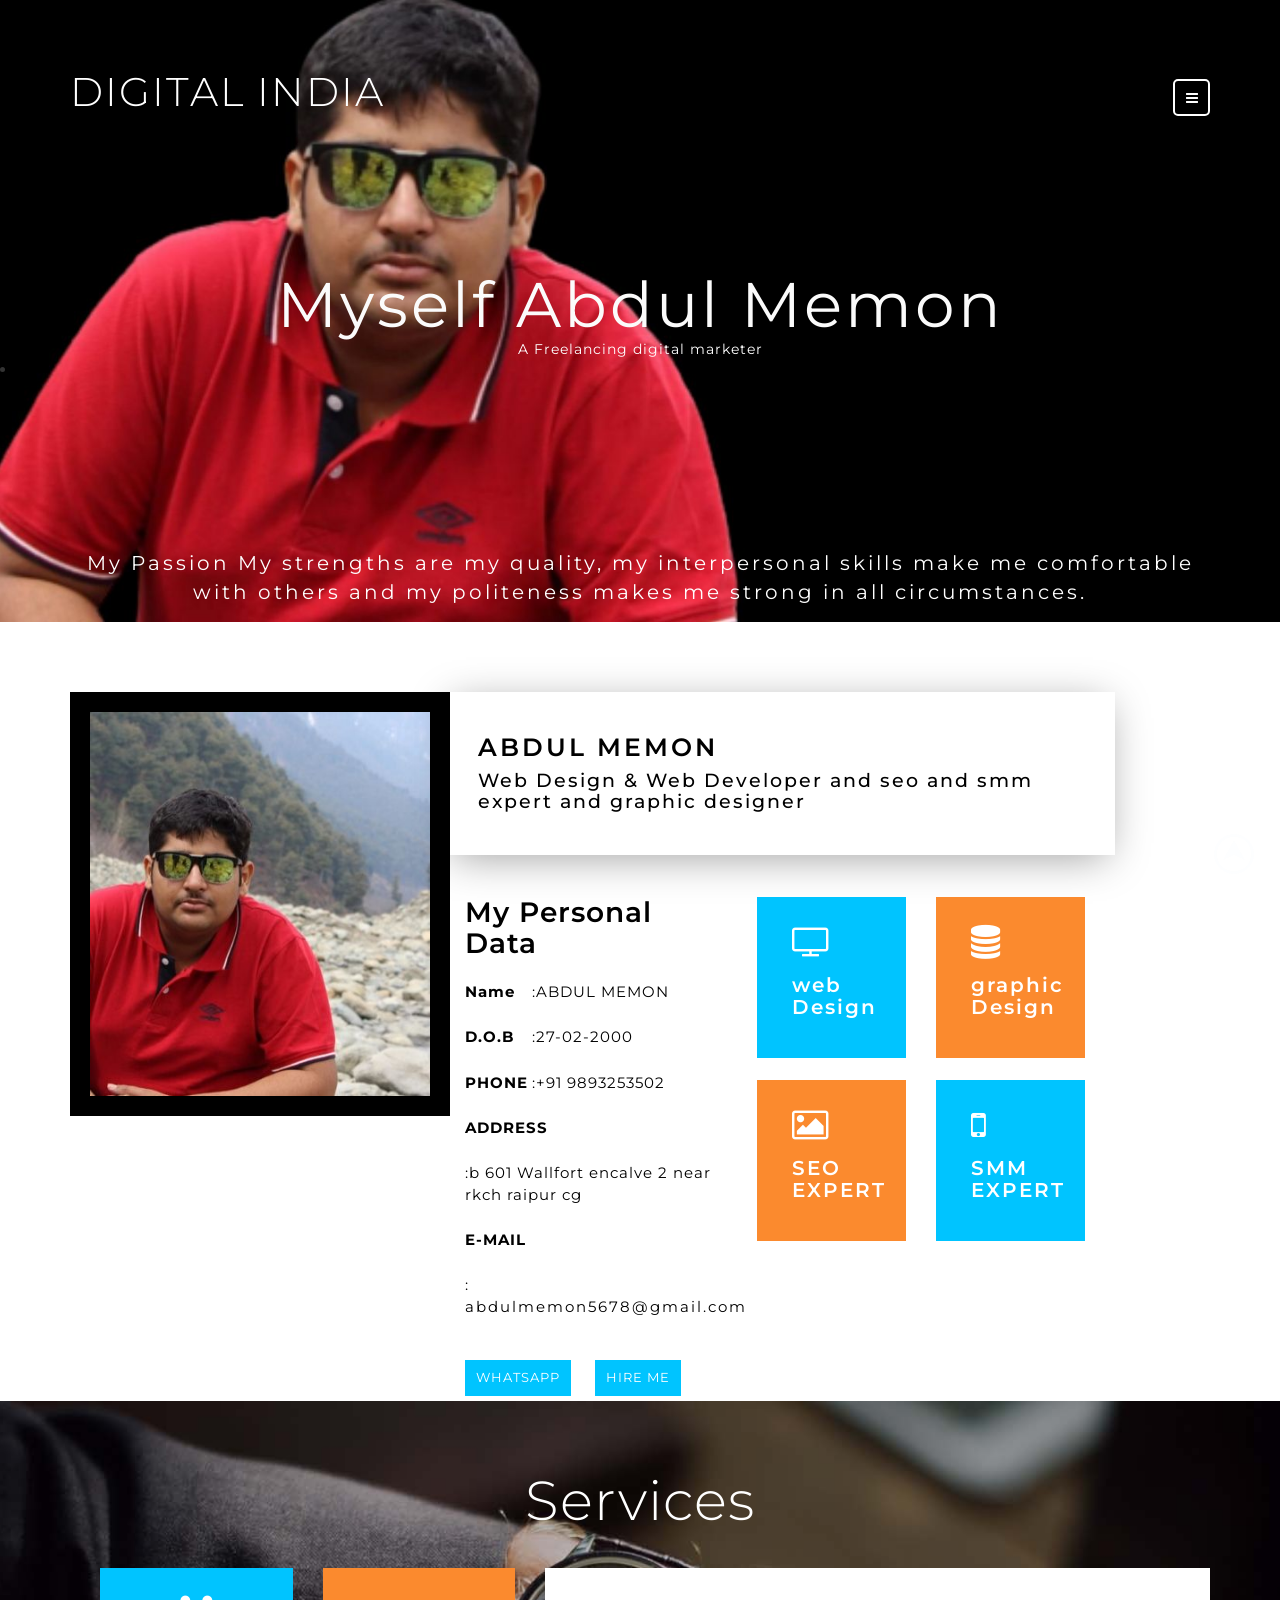
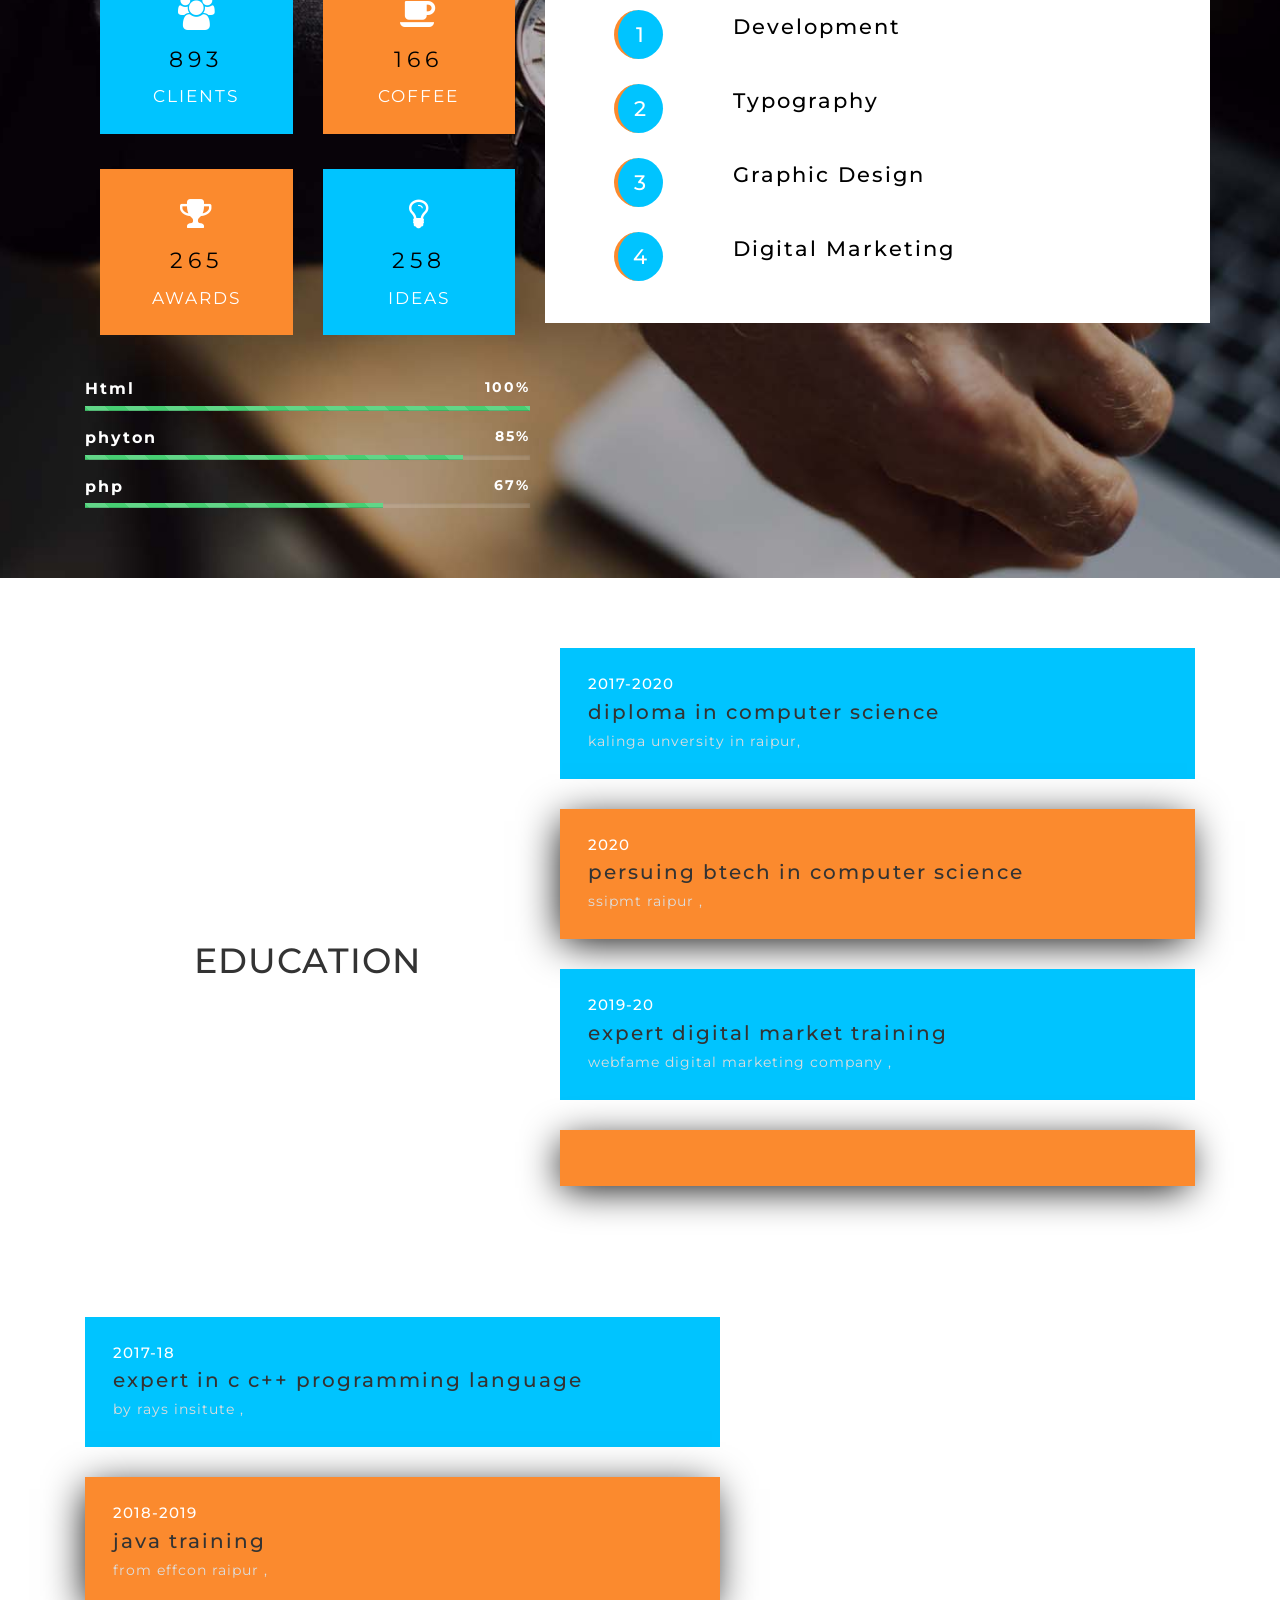
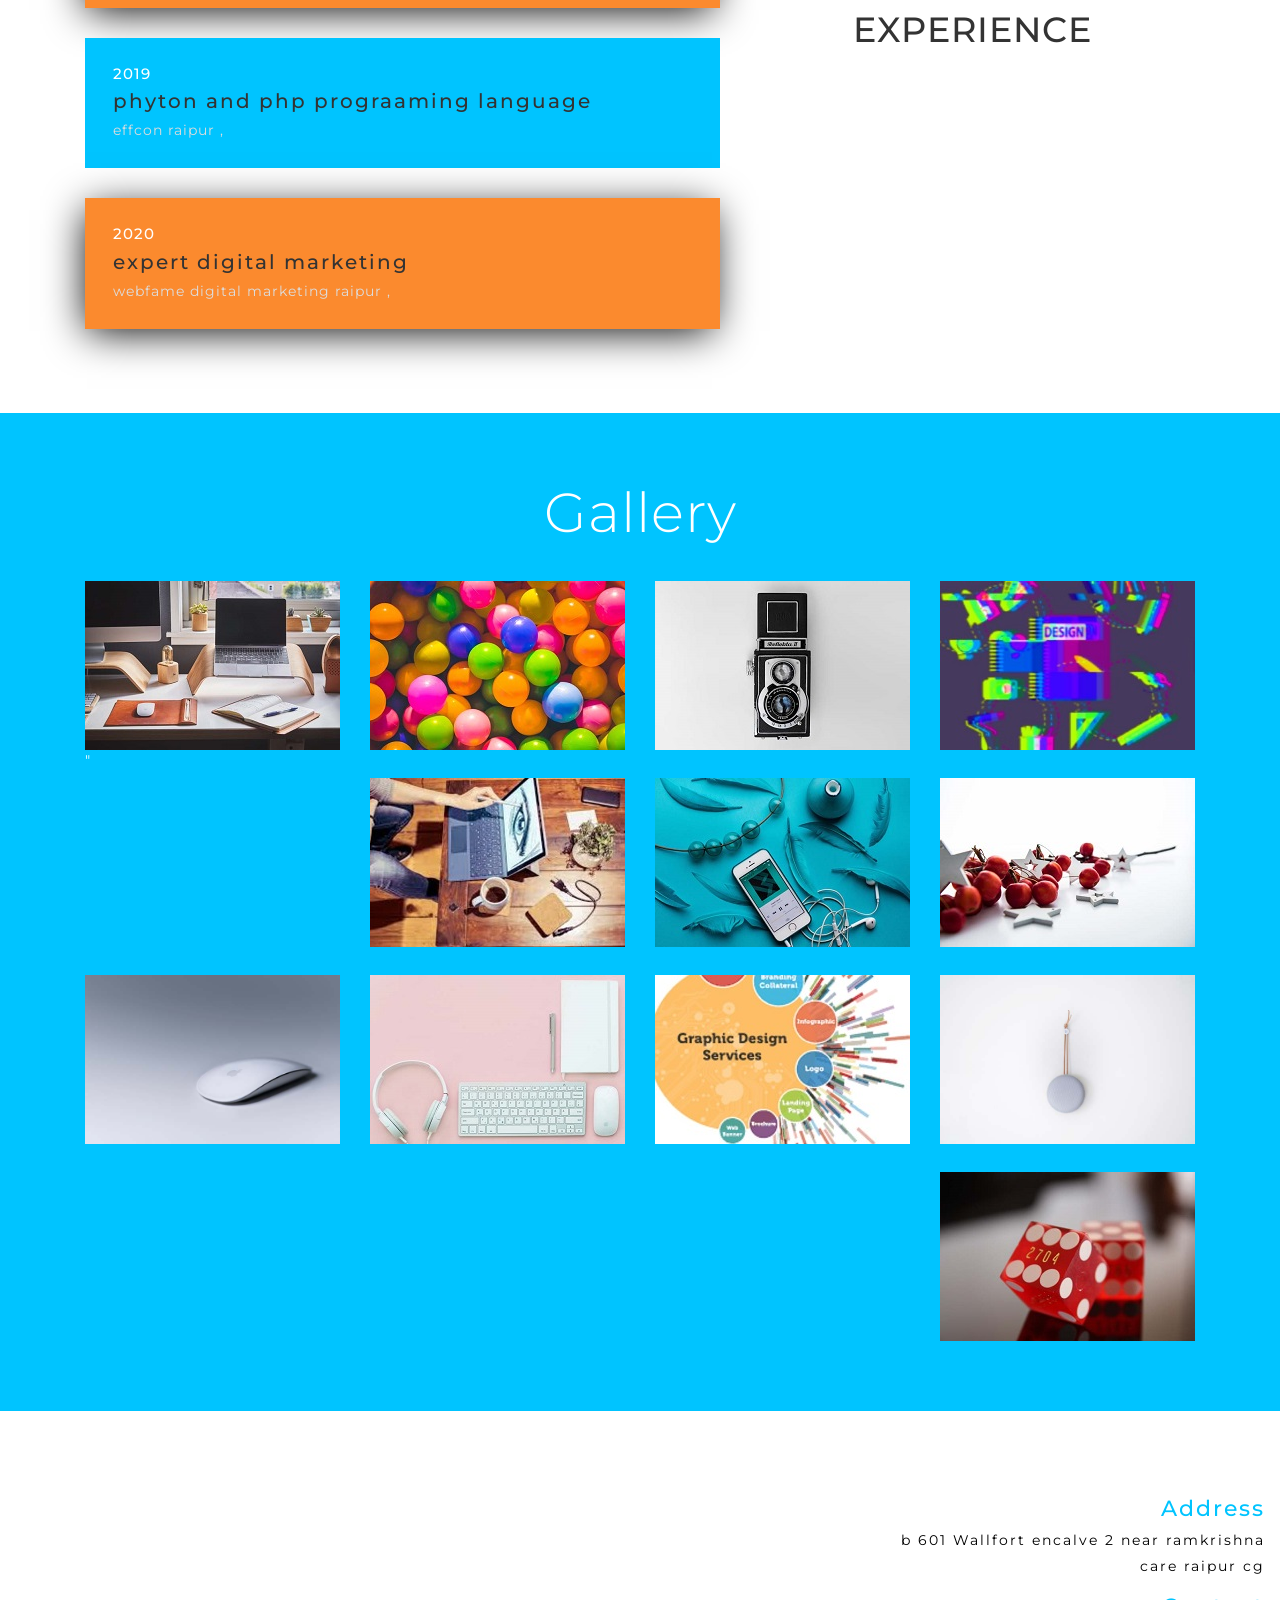
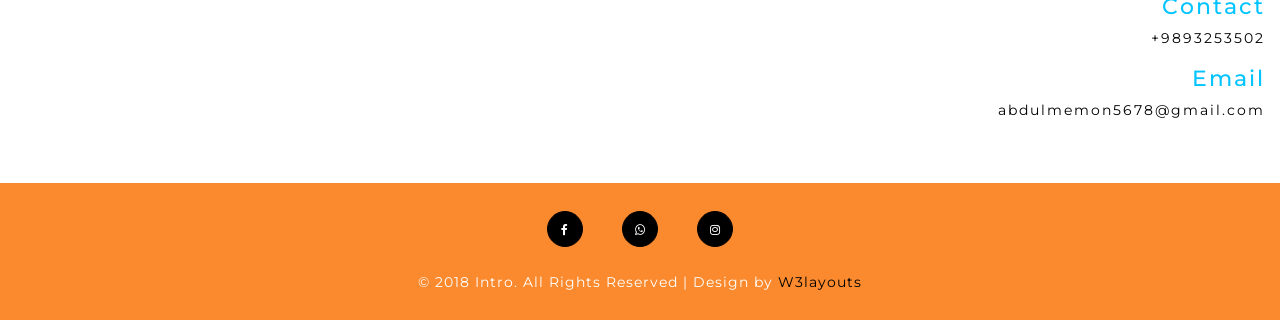
<file: index.html>
<!--A Design by W3layouts
Author: W3layout
Author URL: http://w3layouts.com
License: Creative Commons Attribution 3.0 Unported
License URL: http://creativecommons.org/licenses/by/3.0/
-->
<!DOCTYPE html>
<html lang="zxx">

<head>
	<title>abdul memon  Expert digital marketer</title>

	<!--meta tags -->
	<meta charset="UTF-8">
	<meta name="viewport" content="width=device-width, initial-scale=1">
	<meta name="keywords" content="SMO, digital marketer, Freelancing, SEO, 
Smartphone Compatible web template, free webdesigns for Nokia, Samsung, LG, SonyEricsson,  VIVO,OPPO,ALL IPHONE Motorola web design" />
	<script>
		addEventListener("load", function () {
			setTimeout(hideURLbar, 0);
		}, false);

		function hideURLbar() {
			window.scrollTo(0, 1);
		}
	</script>
	<!--//meta tags ends here-->
	<!--booststrap-->
	<link href="css/bootstrap.css" rel="stylesheet" type="text/css" media="all">
	<!--//booststrap end-->
	<!-- font-awesome icons -->
	<link href="css/font-awesome.css" rel="stylesheet">
	<!-- //font-awesome icons -->
<!-- Nav-CSS -->	
<link href="css/nav.css" rel="stylesheet" type="text/css" media="all" />
 <script src="js/modernizr.custom.js"></script>
<!-- //Nav-CSS -->	
	<link rel="stylesheet" href="css/lightbox.css">
	<!--gallery-->

	<!--stylesheets-->
	<link href="css/style.css" rel='stylesheet' type='text/css' media="all">
	<!--//stylesheets-->

	<link href="//fonts.googleapis.com/css?family=Montserrat:300,400,500" rel="stylesheet">

</head>
<body>
<!-- navigation section -->
	<div class="header-outs">
		<div class="header-w3layouts">
		<div class="container">

<div class="right-side"> 
<p>
		<button id="trigger-overlay" type="button">
			<span class="fa fa-bars" aria-hidden="true"></span>
		</button>
		</p>
</div>
	<!-- open/close -->
		<div class="overlay overlay-hugeinc">
			<button type="button" class="overlay-close">Close</button>
			<nav>
				<ul>
					<li><a href="#index.html" class="scroll">Home</a></li>
					<li><a href="#about" class="scroll" >About</a></li>
					<li><a href="#services" class="scroll" >Services</a></li>
					<li><a href="#experience" class="scroll" >Qualification</a></li>
					<li><a href="#gallery" class="scroll" >Gallery</a></li>
				
				</ul>
			</nav>
		</div>
					<div class="hedder-logo">
				<h1><a href="index.html">digital india </a></h1>
		</div>
	<!-- /open/close -->
<!-- /navigation section -->
</div>
<div class="clearfix"> </div>

</div>
<!-- Slideshow 4 -->
		<div class="slider">
			<div class="callbacks_container">
				<ul class="rslides" id="slider4">
					<li>
						
							<div class="container">
								<div class="slider-info">
									<h4 style="
    color: #fbfbfb;
">   Myself  Abdul Memon  
										</h4  style="
    color: #270808;
"> A Freelancing  digital marketer 

								</div>
							</div>
						</div>
					</li>
					<li>
						<div class="slider-img ">
							<div class="container">
								<div class="slider-info">
									
										 </h4>
									<p>My Passion My strengths are my quality, my interpersonal skills make me comfortable with others and my politeness makes me strong in all circumstances.

</p>
								</div>
							</div>
						</div>
					</li>
				</ul>
			</div>
			<div class="clearfix"> </div>
		</div>
		<!-- This is here just to demonstrate the callbacks -->
		<!-- <ul class="events">
      <li>Example 4 callback events</li>
    </ul>-->
</div>
<!-- //banner -->
<!--about -->
	<div class="about" id="about">
		<div class="container">
		<div class="col-md-4 about-left ">
					<img src="images/ab22.jpg" class="img-responsive" alt=" digital marketing courses in raipur ">
				</div>
				<div class="col-md-7 about-right">
				<div class="about-me">
				<h2>ABDUL MEMON </h2>
				<h4>Web Design & Web Developer and seo and smm expert and graphic designer </h4>
				</div>
				
				<div class="clearfix"> </div>
				<div class="my-ser-info">
				<div class="col-md-5 my-datas">
				<h3>My Personal Data</h3>
				<ul class="address">
										<li>
							<ul class="address-text ">
								<li><b>Name </b></li>
								<li>:ABDUL MEMON</li>
							</ul>
						</li>
						<li>
							<ul class="address-text ">
								<li><b>D.O.B </b></li>
								<li>:27-02-2000</li>
							</ul>
						</li>
						<li>
							<ul class="address-text">
								<li><b>PHONE </b></li>
								<li>:+91 9893253502</li>
							</ul>
						</li>
						<li>
							<ul class="address-text">
								<li><b>ADDRESS </b></li>
								<li>:b 601 Wallfort encalve 2 near rkch raipur cg </li>
							</ul>
						</li>
						<li>
							<ul class="address-text">
								<li><b>E-MAIL </b></li>
								<li><a abdulmemon5678@gmail.com="mailto:ex">: abdulmemon5678@gmail.com</a></li>
							</ul>
						</li>
						<li>
							
						</li>
					</ul> 
			<div class="hire-w3lgrids">
						<a href="https://api.whatsapp.com/send?phone=919893253502&text=%20hii&source=&data=&app_absent=" class="there-more"> 
							whatsapp				
						</a> 
						<a href="https://mail.google.com/mail/u/0/?pli=1#inbox" class="there-more"> 
						Hire Me
						</a>
					</div>
				</div>
				<div class="col-md-7 aboutmy-services">
								
								<div class="col-md-6 col-sm-6 col-xs-6 about-ser-grid">
								<div class="about-gap">
								<span class="fa fa-television" aria-hidden="true"></span>
								<h3>web Design</h3>
								
								</div>
								<div class="clearfix"> </div>
								</div>
								<div class="col-md-6 col-sm-6 col-xs-6 about-ser-grid">
								<div class="about-gap clr-green">
								<span class="fa fa-database" aria-hidden="true"></span
>								<h3>graphic  Design</h3>
                           
								</div>
								<div class="clearfix"> </div>
								</div>
								<div class="col-md-6 col-sm-6 col-xs-6 about-ser-grid">
								<div class="about-gap clr-green">
								<span class="fa fa-picture-o" aria-hidden="true"></span>
								<h3>SEO EXPERT </h3>
								
								</div>
								<div class="clearfix"> </div>
								</div>
								<div class="col-md-6 col-sm-6 col-xs-6 about-ser-grid">
								<div class="about-gap">
								<span class="fa fa-mobile" aria-hidden="true"></span>
								<h3>SMM EXPERT</h3>
								
								</div>
								<div class="clearfix"> </div>
								</div>
							</div>	
							<div class="clearfix"> </div>
							</div>
							<div class="clearfix"> </div>

</div>
</div>
<!--//about -->
		<div class="services" id="services">
		<div class="container">
			<h3 class="title clr">Services</h3>
						<div class="banner-bottom-girds">

<div class="col-md-5 my-ser-right">
				<div class="col-md-6 col-sm-6 col-xs-6 stats-grid stats-grid-1">
					<div class="ser-icone"> 
					<span class="fa fa-users font" aria-hidden="true"></span>
				
					<div class="counter">3500</div>
					<div class="stat-info-w3ls">
						<h4>Clients</h4>
					</div>
						</div>
				</div>
				<div class="col-md-6 col-sm-6 col-xs-6 stats-grid stats-grid-2">
					<div class="ser-icone clr-green"> 
					<span class="fa fa-coffee font" aria-hidden="true"></span>
					<div class="counter">650</div>
					<div class="stat-info-w3ls">
						<h4>Coffee</h4>
					</div>
					</div>
				</div>
				<div class="col-md-6 col-sm-6 col-xs-6 stats-grid stats-grid-3">
					<div class="ser-icone clr-green">
					<span class="fa fa-trophy font" aria-hidden="true"></span>
					
					<div class="counter">1021</div>
					<div class="stat-info-w3ls">
						<h4>Awards</h4>
					</div>
					</div>
				</div>
				<div class="col-md-6 col-sm-6 col-xs-6 stats-grid stats-grid-4">
					<div class="ser-icone"> <span class="fa fa-lightbulb-o font" aria-hidden="true"></span>
					
					<div class="counter">1010</div>
					<div class="stat-info-w3ls">
						<h4>Ideas</h4>
					</div>
					</div>
				</div>
				<div class="clearfix"></div>
			<div class="w3l_about_bottom_grid_right bar-grids">
				<h6>Html<span> 100% </span></h6>
				<div class="progress">
					<div class="progress-bar progress-bar-striped active" style="width: 100%">
					</div>
				</div>
				<div class="mid-bar">
					<h6>phyton<span> 85% </span></h6>
					<div class="progress">
						<div class="progress-bar progress-bar-striped active" style="width: 85%">
						</div>
					</div>
				</div>
				<h6>php<span>67% </span></h6>
				<div class="progress">
					<div class="progress-bar progress-bar-striped active" style="width: 67%">
					</div>
				</div>
			</div>
</div>	
			<div class="col-md-7 my-ser-left">
<div class="white-shadow">
			 <div class=" col-md-3 col-sm-3 col-xs-3 service-num-left">
			   <h6>1</h6>
			   </div>
			   <div class="col-md-9 col-sm-9 col-xs-9 service-info-left">
			   <h4>Development</h4>
			 
			   </div>
						<div class="clearfix"> </div>
					</div>
					<div class="white-shadow">
			 <div class=" col-md-3 col-sm-3 col-xs-3 service-num-left">
			   <h6>2</h6>
			   </div>
			   <div class="col-md-9 col-sm-9 col-xs-9 service-info-left">
			   <h4>Typography</h4>
			   
			   </div>
						<div class="clearfix"> </div>
					</div>
					<div class="white-shadow">
			 <div class=" col-md-3 col-sm-3 col-xs-3 service-num-left">
			   <h6>3</h6>
			   </div>
			   <div class="col-md-9 col-sm-9 col-xs-9 service-info-left">
			   <h4>Graphic Design</h4>
			   
			   </div>
						<div class="clearfix"> </div>
					</div><div class="white-shadow">
			 <div class=" col-md-3 col-sm-3 col-xs-3 service-num-left">
			   <h6>4</h6>
			   </div>
			   <div class="col-md-9 col-sm-9 col-xs-9 service-info-left">
			   <h4>digital marketing</h4>
			   
			   </div>
						<div class="clearfix"> </div>
					</div>
					<div class="clearfix"> </div>
</div>
				<div class="clearfix"> </div>
			</div>
		</div>
		</div>
				<!--// services-->
<div class="experience" id="experience">
	<div class="container">
		<div class="education">
		<div class="col-md-5 education-info">
		 <h4>education</h4>
		</div>
		<div class="col-md-7 education-matter">
		<div class="edu-right ">
		<h6>2017-2020</h6>
		<h5>diploma in computer science </h5>
		<p>kalinga unversity in raipur,</p>
		</div>
		<div class="edu-right back-shadow clr-green">
				<h6>2020</h6>
		<h5> persuing btech in computer science</h5>
		<p>ssipmt raipur ,</p>
		</div>
		
		<div class="edu-right ">
				<h6>2019-20</h6>
		<h5>expert digital market training </h5>
		<p>webfame digital marketing company ,</p>
		</div>
		<div class="edu-right back-shadow clr-green">
			
		</div>
	
		</div>
			<div class="clearfix"></div>
		</div>
		<div class="experience-info">
		<div class="col-md-7 exp-matter">
		<div class="exp-left">
		<h6>2017-18</h6>
		<h5>expert in c c++ programming language </h5>
		<p>by rays insitute ,</p>
		</div>
		<div class="exp-left back-shadow clr-green">
				<h6>2018-2019</h6>
		<h5>java training </h5>
		<p>from effcon raipur ,</p>
		</div>
		
		<div class="exp-left">
				<h6>2019</h6>
		<h5>phyton and php prograaming language </h5>
		<p>effcon raipur ,</p>
		</div>
		<div class="exp-left back-shadow clr-green">
				<h6>2020</h6>
		<h5>expert digital marketing  </h5>
		<p>webfame digital marketing raipur  ,</p>
		
		</div>
		</div>
					<div class="col-md-5 exp-info-right">
		 <h4>experience</h4>
		</div>
		<div class="clearfix"></div>
		</div>
	</div>
	</div>
<!-- gallery-->
	<div id="gallery" class="gallery">
	<div class="container">
			<h3 class="title clr">Gallery</h3>
			<div class="gallery-info">
				<div class="col-md-3 col-sm-6 col-xs-6 gallery-grids">
					<a href="images/g1.jpg" class="gallery-box" data-lightbox="example-set" data-title="">
					<img src="images/g1.jpg" alt="digital marketing courses in  raipur">" 	
				</a>
				</div>
				<div class="col-md-3 col-sm-6 col-xs-6 gallery-grids">
					<a href="images/g2.jpg" class="gallery-box" data-lightbox="example-set" data-title="">
					<img src="images/g2.jpg" alt=" digital marketing courses in raipur " class="img-responsive zoom-img">
				</a>
				</div>
				<div class="col-md-3 col-sm-6 col-xs-6 gallery-grids">
					<a href="images/g3.jpg" class="gallery-box" data-lightbox="example-set" data-title="">
					<img src="images/g3.jpg" alt=" digital marketing courses in raipur " class="img-responsive zoom-img">
				</a>
				</div>
				<div class="col-md-3 col-sm-6 col-xs-6 gallery-grids">
					<a href="images/g4.jpg" class="gallery-box" data-lightbox="example-set" data-title="">
					<img src="images/g4.jpg" alt=" digital marketing courses in raipur " class="img-responsive zoom-img">
				</a>
				</div>
				<div class="col-md-3 col-sm-6 col-xs-6 gallery-grids grid-mdl">
					<a href="images/g5.jpg" class="gallery-box" data-lightbox="example-set" data-title="">
					<img src="images/g5.jpg" alt=" digital marketing courses in raipur " class="img-responsive zoom-img">
				</a>
				</div>
				<div class="col-md-3 col-sm-6 col-xs-6 gallery-grids  grid-mdl">
					<a href="images/g6.jpg" class="gallery-box" data-lightbox="example-set" data-title="">
					<img src="images/g6.jpg" alt=" digital marketing courses in raipur " class="img-responsive zoom-img">
				</a>
				</div>
				<div class="col-md-3 col-sm-6 col-xs-6 gallery-grids  grid-mdl">
					<a href="images/g7.jpg" class="gallery-box" data-lightbox="example-set" data-title="">
					<img src="images/g7.jpg" alt=" digital marketing courses in raipur " class="img-responsive zoom-img">
				</a>
				</div>
				<div class="col-md-3 col-sm-6 col-xs-6 gallery-grids  grid-mdl">
					<a href="images/g8.jpg" class="gallery-box" data-lightbox="example-set" data-title="">
					<img src="images/g8.jpg" alt=" digital marketing courses in raipur " class="img-responsive zoom-img">
				</a>
				</div>
				<div class="col-md-3 col-sm-6 col-xs-6 gallery-grids  grid-mdl">
					<a href="images/g9.jpg" class="gallery-box" data-lightbox="example-set" data-title="">
					<img src="images/g9.jpg" alt=" digital marketing courses in raipur " class="img-responsive zoom-img">
				</a>
				</div>
								<div class="col-md-3 col-sm-6 col-xs-6 gallery-grids  grid-mdl">
					<a href="images/g12.jpg" class="gallery-box" data-lightbox="example-set" data-title="">
					<img src="images/g12.jpg" alt=" digital marketing courses in raipur " class="img-responsive zoom-img">
				</a>
				</div>
				<div class="col-md-3 col-sm-6 col-xs-6 gallery-grids  grid-mdl">
					<a href="images/g10.jpg" class="gallery-box" data-lightbox="example-set" data-title="">
					<img src="images/g10.jpg" alt=" digital marketing courses in raipur " class="img-responsive zoom-img">
				</a>
				</div>
				<div class="col-md-3 col-sm-6 col-xs-6 gallery-grids  grid-mdl">
					<a href="images/g11.jpg" class="gallery-box" data-lightbox="example-set" data-title="">
					<img src="images/g11.jpg" alt=" digital marketing courses in raipur " class="img-responsive zoom-img">
				</a>
				</div>
			</div>
	</div>
	</div>
	<!-- //gallery-->
<!--contact-->
	
					</div>
				</form>
			</div>
			<div class="clearfix"> </div>
			<div class=" col-md-8 col-sm-8 col-xs-7 contact-map">
				<div class="map-grid">
					<iframe src="https://www.google.com/maps/embed?pb=!1m18!1m12!1m3!1d3719.475659237161!2d81.65238771476662!3d21.212978685898882!2m3!1f0!2f0!3f0!3m2!1i1024!2i768!4f13.1!3m3!1m2!1s0x3a28dcfbb917f0bd%3A0x293cdcaf7bb14f10!2sWallfort%20Enclave%202%2C%20NH43%2C%20near%20Ramkrishna%20Hospital%2C%20Pachpedi%20Naka%2C%20Tikrapara%2C%20Chhattisgarh%20492001!5e0!3m2!1sen!2sin!4v1594114246380!5m2!1sen!2sin" width="600" height="450" frameborder="0" style="border:0;" allowfullscreen="" aria-hidden="false" tabindex="0"></iframe>

				</div>
			</div>

			<div class=" col-md-4 col-sm-4 col-xs-5 contact-icons">
				<div class="footer_grid_left">
					<h5>Address</h5>
					<p>b 601 Wallfort encalve 2 near ramkrishna care raipur  cg </span></p>
				</div>
				<div class="footer_grid_left">
					<h5> Contact</h5>
					<p>+9893253502 <span></span></p>
				</div>
				<div class="footer_grid_left">
					<h5>Email</h5>
					<p><a href="https://mail.google.com/mail/u/0/?pli=1#inbox">abdulmemon5678@gmail.com</a>
					<span><a href="mailto:info@example.com"> </a></span></p>
				</div>

			</div>
			<div class="clearfix"> </div>



		
		</div>
	</div>

<footer>
<div class="social-icons">

					<ul>
						<li><a href="https://www.facebook.com/abdul.memon.353"><span class="fa fa-facebook"></span></a></li>
						<li><a href="https://api.whatsapp.com/send?phone=919893253502&text=&source=&data=&app_absent="><span class="fa fa-whatsapp"></span></a></li>
						<li><a href="https://www.instagram.com/abdulmemon5678/"><span class="fa fa-instagram"></span></a></li>
						
					</ul>
				</div>
<p>© 2018 Intro. All Rights Reserved | Design by <a href="http://w3layouts.com/" target="_blank"> W3layouts </a></p>
	
		
	</footer>
	<!--js working-->
	<script src='js/jquery-2.2.3.min.js'></script>
	<script src="js/bootstrap.js"></script>
	<!--//js working-->
	<!--nav menu-->
		<script src="js/classie.js"></script>
		<script src="js/demo1.js"></script>
<!-- //nav menu-->	
	<!-- gallery -->
	<script src="js/lightbox-plus-jquery.min.js"></script>
	<!-- //gallery -->
<!--banner-->

	<script src="js/responsiveslides.min.js"></script>

	<script>
		// You can also use "$(window).load(function() {"
		$(function () {
			// Slideshow 4
			$("#slider4").responsiveSlides({
				auto: true,
				pager: false,
				nav: true,
				speed: 900,
				namespace: "callbacks",
				before: function () {
					$('.events').append("<li>before event fired.</li>");
				},
				after: function () {
					$('.events').append("<li>after event fired.</li>");
				}
			});

		});
	</script>
	<!--// banner-->
	<!-- OnScroll-Number-Increase-JavaScript -->
	<script src="js/jquery.waypoints.min.js"></script>
	<script src="js/jquery.countup.js"></script>
	<script>
		$('.counter').countUp();
	</script>
	<!-- //OnScroll-Number-Increase-JavaScript -->

<!-- start-smoth-scrolling -->
	<script src="js/move-top.js"></script>
	<script src="js/easing.js"></script>
	<script>
		jQuery(document).ready(function ($) {
			$(".scroll").click(function (event) {
				event.preventDefault();
				$('html,body').animate({
					scrollTop: $(this.hash).offset().top
				}, 900);
			});
		});
	</script>
	<!-- start-smoth-scrolling -->
	<!-- here stars scrolling icon -->
	<script>
		$(document).ready(function () {

			var defaults = {
				containerID: 'toTop', // fading element id
				containerHoverID: 'toTopHover', // fading element hover id
				scrollSpeed: 1200,
				easingType: 'linear'
			};


			$().UItoTop({
				easingType: 'easeOutQuart'
			});

		});
	</script>
	<!-- //here ends scrolling icon -->
</body>

</html>
</file>
<file: css/nav.css>
/* OVERLAY EFFECTS*/


/* Overlay style */
.overlay {
	position: fixed;
	width: 100%;
	height: 100%;
	top: 0;
	left: 0;
	background:rgba(0, 0, 0, 0.62);
}

/* Overlay closing cross */
.overlay .overlay-close {
    width: 26px;
    height: 26px;
    position: absolute;
    right: 32px;
    top: 32px;
	overflow: hidden;
	border: none;
	background: url(../images/cross.png) no-repeat center center;
	text-indent: 200%;
	color: transparent;
	outline: none;
	z-index: 100;
}

/* Menu style */
.overlay nav {
	text-align: center;
	position: relative;
	top: 50%;
	height: 60%;
	font-size: 54px;
	-webkit-transform: translateY(-50%);
	transform: translateY(-50%);
}

.overlay ul {
	list-style: none;
	padding: 0;
	margin: 0 auto;
	display: inline-block;
	height: 100%;
	position: relative;
}

.overlay ul li {
	display: block;
	height: 20%;
	height: calc(80% / 5);
	min-height: 54px;
}

.overlay ul li a {
    font-size: 19px;
	font-weight: 300;
	display: block;
	color: #fff;
	-webkit-transition: color 0.2s;
	transition: color 0.2s;
    font-family: 'Josefin Sans', sans-serif;
}

.overlay ul li a:hover,
.overlay ul li a:focus {
	color:#00c4ff;
}

/* Effects */
.overlay-hugeinc {
	opacity: 0;
	visibility: hidden;
	-webkit-transition: opacity 0.5s, visibility 0s 0.5s;
	transition: opacity 0.5s, visibility 0s 0.5s;
}

.overlay-hugeinc.open {
	opacity: 1;
	visibility: visible;
	-webkit-transition: opacity 0.5s;
	transition: opacity 0.5s;
	z-index: 999;
}

.overlay-hugeinc nav {
	-webkit-perspective: 1200px;
	perspective: 1200px;
}

.overlay-hugeinc nav ul {
	opacity: 0.4;
	-webkit-transform: translateY(-25%) rotateX(35deg);
	transform: translateY(-25%) rotateX(35deg);
	-webkit-transition: -webkit-transform 0.5s, opacity 0.5s;
	transition: transform 0.5s, opacity 0.5s;
}

.overlay-hugeinc.open nav ul {
	opacity: 1;
	-webkit-transform: rotateX(0deg);
	transform: rotateX(0deg);
}

.overlay-hugeinc.close nav ul {
	-webkit-transform: translateY(25%) rotateX(-35deg);
	transform: translateY(25%) rotateX(-35deg);
}

@media screen and (max-height: 30.5em) {
	.overlay nav {
		height: 70%;
		font-size: 34px;
	}
	.overlay ul li {
		min-height: 34px;
	}
}

/* //OVERLAY EFFECTS*/
</file>
<file: css/style.css>
/*--
Author: W3layouts
Author URL: http://w3layouts.com
License: Creative Commons Attribution 3.0 Unported
License URL: http://creativecommons.org/licenses/by/3.0/
--*/

html,
body {
    padding: 0;
    margin: 0;
    background: #fff;
    letter-spacing: 1px;
font-family: 'Montserrat', sans-serif;
}

body a {
    outline: none;
    transition: 0.5s all;
    -webkit-transition: 0.5s all;
    -moz-transition: 0.5s all;
    -o-transition: 0.5s all;
    -ms-transition: 0.5s all;
    text-decoration: none;
}

body a:hover {
    text-decoration: none;
}

body a:focus,
a:hover {
    text-decoration: none;
}

input[type="button"],
input[type="submit"] {
    transition: 0.5s all;
    -webkit-transition: 0.5s all;
    -moz-transition: 0.5s all;
    -o-transition: 0.5s all;
    -ms-transition: 0.5s all;
    letter-spacing: 1px;
   font-family: 'Montserrat', sans-serif;
}
select,input[type="email"],input[type="text"],input[type=password],
input[type="button"],input[type="submit"],textarea{
   font-family: 'Montserrat', sans-serif;
	transition:0.5s all;
	-webkit-transition:0.5s all;
	-moz-transition:0.5s all;
	-o-transition:0.5s all;
	-ms-transition:0.5s all;
	letter-spacing: 1px;
	
}
h1,
h2,
h3,
h4,
h5,
h6 {
    margin: 0;
    padding: 0;
    font-family: 'Montserrat', sans-serif;
    letter-spacing: 1px;
}

p {
    margin: 0;
    padding: 0;
    letter-spacing: 1px;
    font-family: 'Montserrat', sans-serif;
	color: #777;
}


ul {
    margin: 0;
    padding: 0;
	list-style-type: none;
}

/*-- //Reset-Code --*/
.about,.services,.contact,.gallery,.experience{
    padding: 5em 0;
}

.title {
    font-size:55px;
    text-align: center;
    color: #000;
    margin-bottom: 37px;  
    letter-spacing: 1px;
    font-weight: 300;
}
.clr {
    color: #fff;
}
/*-- banner --*/
/*-- //Reset-Code --*/
/*-- nav --*/


.right-side {
    float: right!important;
	    padding-top: 9px;
}
button#trigger-overlay {
    background: #000;
    border: 2px solid #fff;
    border-radius: 5px;
    color: #fff;
    font-size: 14px;
	outline:none;
	width: 37px;
    height: 37px;
}
.header-w3layouts {
    padding-top: 5em;
}
.hedder-logo{display:inline-block;}
.hedder-logo h1 a{ 
  font-size: 49px;
    color: #fff !important;
    text-transform: uppercase;
    font-weight: 300;
    letter-spacing: 2px;
}

/*--//nav --*/
/*-- Heading-1 --*/
.header-outs {
    background: url(../images/b4.jpg);
    background-repeat: no-repeat;
    background-position: center;
    -webkit-background-size: cover;
    -moz-background-size: cover;
    -o-background-size: cover;
    -ms-background-size: cover;
    min-height: 800px;
}

.rslides {
  position: relative;
  list-style: none;
  overflow: hidden;
  width: 100%;
  padding: 0;
  margin: 0;
  }

.rslides li {
  -webkit-backface-visibility: hidden;
  position: absolute;
  display: none;
  width: 100%;
  left: 0;
  top: 0;
  }

.rslides li:first-child {
  position: relative;
  display: block;
  float: left;
  }

.rslides img {
  display: block;
  height: auto;
  float: left;
  width: 100%;
  border: 0;
  }
/*-- //banner Slider --*/
.rslides {
  margin: 0 auto 40px;
  }

#slider2,
#slider3 {
  box-shadow: none;
  -moz-box-shadow: none;
  -webkit-box-shadow: none;
  margin: 0 auto;
  }

.rslides_tabs {
  list-style: none;
  padding: 0;
  background: rgba(0,0,0,.25);
  box-shadow: 0 0 1px rgba(255,255,255,.3), inset 0 0 5px rgba(0,0,0,1.0);
  -moz-box-shadow: 0 0 1px rgba(255,255,255,.3), inset 0 0 5px rgba(0,0,0,1.0);
  -webkit-box-shadow: 0 0 1px rgba(255,255,255,.3), inset 0 0 5px rgba(0,0,0,1.0);
  font-size: 18px;
  list-style: none;
  margin: 0 auto 50px;
  max-width: 540px;
  padding: 10px 0;
  text-align: center;
  width: 100%;
  }

.rslides_tabs li {
  display: inline;
  float: none;
  margin-right: 1px;
  }

.rslides_tabs a {
  width: auto;
  line-height: 20px;
  padding: 9px 20px;
  height: auto;
  background: transparent;
  display: inline;
  }

.rslides_tabs li:first-child {
  margin-left: 0;
  }

.rslides_tabs .rslides_here a {
  background: rgba(255,255,255,.1);
  color: #fff;
  font-weight: bold;
  }

a {
  color: #fff;
  text-decoration: none;
  }

/* Callback example */
/*.events {
  list-style: none;
  }*/

.callbacks_container {
  position: relative;
  float: left;
  width: 100%;
  }

.callbacks {
  position: relative;
  list-style: none;
  overflow: hidden;
  width: 100%;
  padding: 0;
  margin: 0;
  }

.callbacks li {
  position: absolute;
  width: 100%;
  left: 0;
  top: 0;
  }

.callbacks img {
  display: block;
  position: relative;
  z-index: 1;
  height: auto;
  width: 100%;
  border: 0;
  }

/*.callbacks .caption {
  display: block;
  position: absolute;
  z-index: 2;
  font-size: 20px;
  text-shadow: none;
  color: #fff;
  background: #000;
  background: rgba(0,0,0, .8);
  left: 0;
  right: 0;
  bottom: 0;
  padding: 10px 20px;
  margin: 0;
  max-width: none;
  }*/
 .slider-info{
    background:rgba(0, 0, 0, 0);
    color: #fff;
	z-index: 999;
    text-align: center;
	margin-top: 18em;
}
 .slider-info h4{
	 font-weight:400;
    color: #fff;
    font-size: 5.5em;
    letter-spacing: 3px;
}
 .slider-info p{
    font-size: 20px;
    letter-spacing: 3px;
    padding: 16px 0px;
    color: #fff;
}

.callbacks_nav {
  position: absolute;
  -webkit-tap-highlight-color: rgba(0,0,0,0);
  top: 80%;
  left: 0;
  opacity: 0.7;
  z-index: 3;
  text-indent: -9999px;
  overflow: hidden;
  text-decoration: none;
    height: 53px;
    width: 53px;
  background:rgba(230, 230, 230, 0) url("../images/left-arrow.png") no-repeat left top;
  margin-top: -45px;
  }

.callbacks_nav:active {
  opacity: 1.0;
  }

.callbacks_nav.next {
  left: auto;
   background:rgba(230, 230, 230, 0)  url("../images/right-arrow.png") no-repeat 0px 0px;
  background-position: right top;
  right: 0;
  }
.callbacks_nav ,
.callbacks_nav.next {
background-size:40px;
}
/*#slider3-pager a {
  display: inline-block;
}

#slider3-pager img {
  float: left;
}

#slider3-pager .rslides_here a {
  background: transparent;
  box-shadow: 0 0 0 2px #666;
}

#slider3-pager a {
  padding: 0;
}--*/
/*--about--*/
.about-left img {
    border: 20px solid #000;
}
.buttn-about a {
    font-size: 13px;
    color: #fff;
    font-weight: 600;
    text-decoration: none;
    text-transform: uppercase;
    display: inline-block;
    background-color:#00c4ff;
    border: 1px solid #00c4ff;
    outline: none;
    padding: 8px 18px;
}
.buttn-about a:hover {
    background: #fff;
    color: #000;
}
.about-left,.about-right {
    padding: 0px;
}
.about-me {
    padding: 3em 2em;
-webkit-box-shadow: -3px 7px 39px -5px rgba(0,0,0,0.38);
-moz-box-shadow: -3px 7px 39px -5px rgba(0,0,0,0.38);
box-shadow:-3px 7px 39px -5px rgba(0, 0, 0, 0.38);
}
.about-me h2 {
    font-size: 34px;
	color: #000;
    font-weight: 600;
    letter-spacing: 3px;
    padding-bottom: 9px;
}
.about-me h4 {
    font-size: 21px;
    font-weight: 500;
    letter-spacing: 2px;
	color: #000;
}
.w3layouts_more-buttn p {
    font-size: 15px;
	color: #000;
	line-height: 31px;
}
.w3layouts_more-buttn {
    padding: 2em 3em 0em;
}
.buttn-about {
    margin-top: 1em;
	    margin-bottom: 4em;
}
.buttom-social-grids ul li {
    display: inline-block;
    text-align: center;
    border: 1px solid #000;
    width: 40px;
    height: 40px;
    background:#000;
    line-height: 41px;
    border-radius: 50px;
    transition: 0.5s all;
    -webkit-transition: 0.5s all;
    -moz-transition: 0.5s all;
    -o-transition: 0.5s all;
    -ms-transition: 0.5s all;
}
.buttom-social-grids ul li a span {
    color: #fff;
}
.buttom-social-grids ul li:hover {
    background:#00c4ff;
	color:#fff;
}
.my-ser-info{ padding-top: 3em;}
.my-datas h3 {
    font-size: 40px;
    color: #000;
   
    font-weight: 600;
}
ul.address li ul.address-text li:nth-child(1) {
    width: 20%;
}
ul.address li ul.address-text li {
    display: inline-block;
    font-size: 1.1em;
    color: #000;
    margin-top: 1.5em;
    font-weight: 400;
}
ul.address li ul.address-text li a {
    color: #000;
    text-decoration: none;
    letter-spacing: 2px;
}
ul.address li ul.address-text li a:hover {
    color: #000;
}
.hire-w3lgrids {
    margin-top: 3em;
}
a.there-more {
    padding: .5em .7em;
    border: 2px solid #00c4ff;
    font-size: 14px;
    color: #fff;
    text-decoration: none;
    display: inline-block;
    text-transform: uppercase;
    overflow: hidden;
    text-align: center;
   letter-spacing:1px; 
     z-index: 0; 
	 background:#00c4ff;
	     transition: 0.5s all;
    -webkit-transition: 0.5s all;
    -moz-transition: 0.5s all;
    -o-transition: 0.5s all;
    -ms-transition: 0.5s all;
}
a.there-more:hover{background:#000;}
a.there-more:nth-child(1) {
    margin-right: 19px;
}

.about-gap{
	background:#00c4ff;
	    padding: 2em 3em;
}
.about-gap span.fa{
	color:#fff;
    font-size: 41px;
    
}
.about-ser-grid:nth-child(3),.about-ser-grid:nth-child(4) {
    margin-top: 22px;
}
.about-gap h3 {
    font-size: 22px;
    color: #FFF;
    font-weight: 600;
    letter-spacing: 2px;
    margin: 21px 0px 15px;
}
.about-gap p {
    font-size: 15px;
    color: #000;
    line-height: 26px;
}
/*--//about--*/
/*--services--*/
.services {
    background: url(../images/s1.jpg)no-repeat center;
    background-size: cover;
}
.my-ser-left {
    background:#fff;
	    padding: 3em 1em;
}
.ser-icone {
    background: #00c4ff;
    text-align: center;
    padding: 2em;
}
.stats-grid:nth-child(3), .stats-grid:nth-child(4) {
    margin: 35px 0px 0px;
}
.w3l_about_bottom_grid_right.bar-grids {
	   margin: 45px 0px 0px;
}
.service-num-left h6 {
	padding:0px;
    font-size: 25px;
    text-align: center;
    color: #fff;
    background:#00c4ff;
	border-left: 4px solid #fb8a2e;
    width: 56px;
    height: 56px;
    margin: 0 auto;
    line-height: 57px;
    border-radius: 50px;
		     transition: 0.5s all;
    -webkit-transition: 0.5s all;
    -moz-transition: 0.5s all;
    -o-transition: 0.5s all;
    -ms-transition: 0.5s all;
}
.white-shadow:hover .service-num-left h6 {
    background: #000;
}
.service-info-left h4 {
    font-size: 25px;
    text-transform: capitalize;
    letter-spacing: 2px;
    color: #000;
    font-weight: 500;
    text-align: left;
    line-height: 34px;
	    padding-bottom: 6px;
}
.white-shadow:nth-child(2),
 .white-shadow:nth-child(3),
 .white-shadow:nth-child(4) {
    padding-top: 32px;
}
.white-shadow p {
    font-size: 15px;
    color: #000;
    line-height: 28px;
}
span.font {
    font-size: 39px;
    color: #fff;
    padding-bottom: 14px;
}
.counter {
    font-size: 25px;
    margin: 0;
    color: #000;
    letter-spacing: 5px;
	    padding-bottom: 7px;
}
.stats-grid h4 {
    font-size: 17px;
    letter-spacing: 2px;
    font-weight: 400;
    margin-top: 5px;
    color: #fff;
    text-transform: uppercase;
}

/*-- Scrolling-Articles --*/

.activity_box {
	background: #fff;
}

.buying-top {
	background: #fff;
	padding: 1em;
}

.activity-img {
	width: 25%;
	float: left;
}

.activity-desc {
	width: 75%;
	float: left;
}

.activity-desc h5 {
	color: #000000;
	font-size: 23px;
	letter-spacing: 1px;
	text-align: left;
	padding: 15px 0 0 9px;
}

.activity-desc p {
	color: #9a9a9a;
	margin: 10px;
}

.activity-row {
	margin-bottom: 30px;
}

.scrollbar {
	height: 250px;
	background: #fff;
	overflow-y: scroll;
}

#style-1::-webkit-scrollbar-track,
#style-2::-webkit-scrollbar-track {
	background-color: #47cf73;
}

#style-1::-webkit-scrollbar,
#style-2::-webkit-scrollbar {
	width: 5px;
	background-color: #f5f5f5;
}

#style-1::-webkit-scrollbar-thumb,
#style-2::-webkit-scrollbar-thumb {
	background-color: #000;
}

.display-grid-1-w3lsagile {
	padding: 3em 2em;
}

.activity-img.agileits.w3layouts h6 {
	display: block;
	font-size: 16px;
	letter-spacing: 1px;
	text-align: center;
	padding: 5px 0;
	border-bottom: 2px solid #47cf73;
	border-left: 2px solid #47cf73;
	border-radius: 20px;
	box-shadow: -3px 2px 3px #b9b9b9;
	color: #000;
	margin: 0.7em 0 0 0.7em;
}


/*-- //Scrolling-Articles --*/

/*-- language --*/
.progress {
	height: 5px;
	/* margin-top: 1em; */
	margin-bottom: 0em;
	background-color: rgba(255, 255, 255, 0.14);
	-webkit-border-radius: 0;
	-moz-border-radius: 0;
	-o-border-radius: 0;
	-ms-border-radius: 0;
	border-radius: 0;
}
.progress-bar {
	background-color: #47cf73;
}
.bar-grids h6 {
	font-size: 18px;
	color: #ffffff;
	margin-bottom: 0.5em;
	font-weight: bold;
	letter-spacing: 2px;
}
.bar-grids h6 span {
	float: right;
	font-size: 0.9em;
}
.mid-bar {
	margin: 1.3em 0;
}

/*-- //language --*/

/*--//services--*/
/*-- Experience--*/
.edu-right,.exp-left {
    padding: 2em;
    background: #00c4ff;
    margin-bottom: 30px;
}
.edu-right h6,.exp-left h6 {
    font-size: 15px;
    color: #fff;
}
.edu-right h5,.exp-left h5 {
    font-size: 23px;
    padding: 8px 0px;
    letter-spacing: 2px;
}
.edu-right p,.exp-left p {
    font-size: 14px;
    color: #ddd;
}
.education-info h4 ,.exp-info-right h4{
    font-size: 35px;
    text-transform: uppercase;
    text-align: center;
}
.education-info,.exp-info-right {
    padding: 21em 0em;
}
.back-shadow{-webkit-box-shadow: -3px 7px 39px -5px rgba(0,0,0,0);
    -moz-box-shadow: -3px 7px 39px -5px rgba(0,0,0,0);
    box-shadow: -3px 7px 39px -5px rgb(0, 0, 0);
}
.experience-info{padding-top:3em;}
.edu-right:nth-child(4),.exp-left:nth-child(4) {
    margin-bottom: 0em;
}
/*--//Experience--*/
/*-- gallery --*/ 
.gallery{background:#00c4ff;}
.gallery-grids.grid-mdl {
    margin-top: 2em;
}
.gallery-box {
    display: block;
    overflow: hidden;
    width: 100%;
	transition: .3s;
	-webkit-transition: .3s;
    -moz-transition: .3s;
    -o-transition: .3s;
    -ms-transition: .3s;
}
.gallery-box img {
    width: 100%;
}
/*-- image-zoom --*/
img.zoom-img {
    transform: scale(1, 1);
    -webkit-transform: scale(1, 1);
    -moz-transform: scale(1, 1);
    -ms-transform: scale(1, 1);
    -o-transform: scale(1, 1);
    transition-timing-function: ease-out;
    -webkit-transition-timing-function: ease-out;
    -moz-transition-timing-function: ease-out;
    -ms-transition-timing-function: ease-out;
    -o-transition-timing-function: ease-out;
    -webkit-transition-duration: .5s;
    -moz-transition-duration: .5s;
    -ms-transition-duration: .5s;
    -o-transition-duration: .5s;
}
img.zoom-img:hover {
    transform: scale(1.2);
    -webkit-transform: scale(1.2);
    -moz-transform: scale(1.2);
    -ms-transform: scale(1.2);
    -o-transform: scale(1.2);
    -webkit-transition-timing-function: ease-in-out;
    -webkit-transition-duration: 750ms;
    -moz-transition-timing-function: ease-in-out;
    -moz-transition-duration: 750ms;
    -ms-transition-timing-function: ease-in-out;
    -o-transition-timing-function: ease-in-out;
    -ms-transition-duration: 750ms;
    -o-transition-duration: 750ms;
    overflow: hidden;
}
/*-- //image-zoom --*/
/*-- //gallery --*/
/*--contact-- */
.map-grid iframe {
    width: 100%;
     height: 297px;
    border: 0;
}
.footer_grid_left h5 {
    font-size: 25px;
    letter-spacing: 2px;
    color:#00c4ff;
       margin: 16px 0px 6px;
}
.footer_grid_left p span {
    display: block;
}

.footer_grid_left p,
.footer_grid_left p a {
    color:#000;
    line-height: 26px;
    font-size: 14px;
    letter-spacing: 2px;
}
.footer_grid_left p a :hover{color:#fff;}
.contact-icons{text-align:right;}
.contact input[type="text"], .contact input[type="email"], .contact textarea {
    color: #000;
    border: none;
    padding: 1em;
    border: 1px solid #000;
    font-size: 15px;
    width: 100%;
    background:#fff;
    outline: none;
    letter-spacing: 1px;
	    transition: 0.5s all;
    -webkit-transition: 0.5s all;
    -moz-transition: 0.5s all;
    -o-transition: 0.5s all;
    -ms-transition: 0.5s all;
}
.styled-input {
    margin: 2em 0em 0em;
}
.contact input[type="text"]:hover,
.contact input[type="email"]:hover,
.contact textarea:hover{ border: 1px solid #00c4ff;}
.contact-us
::-webkit-input-placeholder {
   color: #000;    
} 
.contact-us :-moz-placeholder { /* Firefox 18- */
   color: #000; 
} 
.contact-us::-moz-placeholder {  /* Firefox 19+ */
   color: #000;  
} 
.contact-us :-ms-input-placeholder {  
   color:#000;
}
.contact textarea {
    min-height: 13em;
    resize: none;
}
.contact input[type="submit"] {
    width: 100%;
    color: #fff;
    font-size: 16px;
    font-weight: 500;
    letter-spacing: 1px;
    text-decoration: none;
    border: solid 2px #fff;
    padding: .7em 3em;
    outline: 0;
	    margin: 2em 0em 0em;
    background:#000;
    display: inline-block;
    transition: 0.5s all;
    -webkit-transition: 0.5s all;
    -moz-transition: 0.5s all;
    -o-transition: 0.5s all;
    -ms-transition: 0.5s all;
}
.contact input[type="submit"]:hover {
    color:#00c4ff;
}
.styled-input:nth-child(1),.styled-input:nth-child(3){
    padding-left: 0px;
}
.styled-input:nth-child(2),.styled-input:nth-child(4){
    padding-right: 0px;
}
.styled-input:nth-child(1),.styled-input:nth-child(2) {
    margin-top: 0px;
}
.contact-us {
    margin-bottom: 4em;
}
/*--//contact-- */
.social-icons ul li {
    display: inline-block;
    text-align: center;
    border: 1px solid #000;
     width: 36px;
    height: 36px;
    background: #000;
    line-height: 34px;
	margin: 0px 17px;
    border-radius: 50px;
    transition: 0.5s all;
    -webkit-transition: 0.5s all;
    -moz-transition: 0.5s all;
    -o-transition: 0.5s all;
    -ms-transition: 0.5s all;
}
   .social-icons ul li a span {
    color: #fff;
    font-size: 12px;
}
.social-icons ul li:hover {
    background:#00c4ff;
	color:#fff;
}
footer {
    text-align: center;
    background:#fb8a2e;
    padding: 2em 0;
}
footer p {
    font-size: 14px;
    color: #fff;
    letter-spacing: 1px;
    padding: 25px 10px 0px;
}
footer p a{color:#000;}
footer p a:hover{color:white;}
.clr-green{background:#fb8a2e;}
/*-- bottom-to-top --*/
#toTop {
    display: none;
    text-decoration: none;
    position: fixed;
    bottom: 26px;
    right: 2%;
    overflow: hidden;
    z-index: 999;
    width: 40px;
    height: 40px;
    border: none;
    text-indent: 100%;
    background: url("../images/arr.png") no-repeat 0px 0px;
    background-size: 40px;
}

#toTopHover {
    width: 40px;
    height: 40px;
    display: block;
    overflow: hidden;
    float: right;
    opacity: 0;
    -moz-opacity: 0;
    filter: alpha(opacity=0);
}
/*-- //bottom-to-top --*/

/*--responsive--*/
@media(max-width:1920px){
	
}
@media(max-width:1680px){
	
}
@media(max-width:1600px){
	
}
@media(max-width:1440px){
	.header-outs {
    min-height: 650px;
}
.slider-info {
    margin-top: 11em;
}
.slider-info h4 {
    font-size: 4.9em;
}
.hedder-logo h1 a {
    font-size: 43px;
}
.about-me h2 {
    font-size: 28px;	
}
.about-me h4 {
    font-size: 19px;
}
.my-datas h3 {
    font-size: 35px;
}
.about-gap span.fa {
    font-size: 37px;
}
span.font {
    font-size: 34px;
}
.counter {
    font-size: 22px;
}
.service-info-left h4 {
    font-size: 21px;
    padding-bottom: 6px;
}
.service-num-left h6 {
    font-size: 21px;
    width: 49px;
    height: 49px;
    line-height: 50px;
}
.white-shadow:nth-child(2), 
.white-shadow:nth-child(3), 
.white-shadow:nth-child(4) {
    padding-top: 25px;
}
}
@media(max-width:1366px){
	.header-outs {
    min-height: 611px;
}
.my-datas h3 {
    font-size: 28px;
}
.about-gap h3 {
    font-size: 20px;
	    margin: 15px 0px 12px;
}
a.there-more {
    font-size: 13px;
}
.bar-grids h6 {
    font-size: 16px;
}
.edu-right h5, .exp-left h5 {
    font-size: 20px;
}
.contact input[type="text"], .contact input[type="email"], .contact textarea {
    padding: .8em;
}
.footer_grid_left h5 {
    font-size: 22px;
}
}
@media(max-width:1280px){
	.slider-info h4 {
    font-size: 4.5em;
}
.hedder-logo h1 a {
    font-size: 40px;
}
.about-me h2 {
    font-size: 25px;
}
.w3layouts_more-buttn p {
    font-size: 14px;
}
.buttn-about a {
    font-size: 12px;
    padding: 7px 15px;
}
.about-gap {
    padding: 2em 2.5em;
}
.about-gap span.fa {
    font-size: 34px;
}
ul.address li ul.address-text li:nth-child(1) {
    width: 25%;
}
}
@media(max-width:1080px){
.right-side {
    padding-top: 3px;
}
.about-me h2 {
    font-size: 23px;
}
.about-me {
    padding: 2em 2em;
}
.w3layouts_more-buttn {
    padding: 1.5em 1em 0em;
}
.buttn-about {
    margin-bottom: 2.5em;
}	
.buttom-social-grids ul li {
    width: 36px;
    height: 36px;
    line-height: 35px;
}
.w3layouts_more-buttn p {
    font-size: 14px;
}
.about-gap {
    padding: 1.5em 1.5em;
}
.about-gap p {
    font-size: 14px;
}
ul.address li ul.address-text li {
    font-size: 1em;
}
ul.address li ul.address-text li:nth-child(1) {
    width: 28%;
}
.about-gap span.fa {
    font-size: 31px;
}
a.there-more {
    padding: .5em .6em;
}
.white-shadow p {
    font-size: 14px;
}
.service-info-left {
    padding: 0px;
}
.my-ser-left {
    padding: 2em 1em;
}
span.font {
    font-size: 30px;
}
.counter {
    font-size: 19px;
    letter-spacing: 3px;
}
.stats-grid h4 {
    font-size: 15px;
    letter-spacing: 1px;
    margin-top: 2px
}
.ser-icone {
    padding: 2em 1.5em;
}
.service-num-left {
    padding: 0px;
}
.service-num-left h6 {
    font-size: 16px;
    width: 45px;
    height: 45px;
    line-height: 47px;
}
.education-info h4, .exp-info-right h4 {
    font-size: 32px;
}
.edu-right h5, .exp-left h5 {
    font-size: 19px;
}
.about, .services, .contact, .gallery, .experience {
    padding: 4em 0;
}
.title {
    font-size: 53px;
}
.contact input[type="text"], .contact input[type="email"], .contact textarea {
    padding: .7em 1em;
}
.contact textarea {
    min-height: 12em;
}
.contact input[type="submit"] {
    padding: .6em 3em;
}
.footer_grid_left h5 {
    font-size: 20px;
}
.contact-us {
    margin-bottom: 3em;
}
.map-grid iframe {
    height: 280px;
}
footer p {
    padding: 19px 10px 0px;
}
}
@media(max-width:1050px){
	.header-outs {
    min-height: 579px;
}
.slider-info h4 {
    font-size: 3.9em;
}
.slider-info {
    margin-top: 10em;
}
.callbacks_nav, .callbacks_nav.next {
    background-size: 36px;
}
.about-me h4 {
    font-size: 17px;
}
.about-me h2 {
    font-size: 20px;
}
.my-ser-info {
    padding-top: 2em;
}
.my-datas h3 {
    font-size: 25px;
}
.edu-right h5, .exp-left h5 {
    letter-spacing: 1px;
}
.about, .services, .contact, .gallery, .experience {
    padding: 3.8em 0;
}
.contact input[type="text"], .contact input[type="email"], .contact textarea {
    font-size: 14px;
}
.title {
    margin-bottom: 30px;
}
}
@media(max-width:1024px){
	ul.address li ul.address-text li:nth-child(1) {
    width: 31%;
}
.education-info h4, .exp-info-right h4 {
    font-size: 30px;
}
.title {
    font-size: 49px;
}
.contact input[type="submit"] {
    margin: 1.5em 0em 0em;
}
.footer_grid_left h5 {
    margin: 12px 0px 6px;
}
}
@media(max-width:991px){
.aboutmy-services {
    margin-top: 2em;
    padding: 0px;
}
ul.address li ul.address-text li:nth-child(1) {
    width: 17%;
}
.hire-w3lgrids {
    margin-top: 2em;
}
.my-ser-left {
    margin-top: 3em;
}
.my-ser-right {
    padding: 0px;
}
.education-info, .exp-info-right {
    padding: 0;
}
.education-info{
    padding-bottom: 2.5em;
}
.exp-info-right {
	padding-top: 2.5em;
	}
.gallery-grids:nth-child(3),.gallery-grids:nth-child(4){
    margin-top: 31px;
}
.contact-us {
    margin-bottom: 2.8em;
}
.map-grid iframe {
    height: 269px;
}
}
@media(max-width:900px){
	.header-outs {
    min-height: 545px;
}
.slider-info {
    margin-top: 9em;
}
.slider-info h4{
    font-size: 3.6em;
}
.buttn-about {
    margin-bottom: 1.5em;
}
ul.address li ul.address-text li {
    margin-top: 1em;
}
.about-ser-grid {
    text-align: center;
}
.w3l_about_bottom_grid_right.bar-grids {
	   margin: 35px 0px 0px;
}
.white-shadow:nth-child(2),
 .white-shadow:nth-child(3),
 .white-shadow:nth-child(4) {
    padding-top: 19px;
}
.about, .services, .contact, .gallery, .experience {
    padding: 3.3em 0;
}
.title {
    font-size: 47px;
}
}
@media(max-width:800px){
	.hedder-logo h1 a {
    font-size: 34px;
}
.my-datas h3 {
    font-size: 22px;
}
a.there-more {
    font-size: 12px;
}
.about-gap h3 {
    font-size: 18px;
}
.about-gap h3 {
    font-size: 18px;
    margin: 13px 0px 9px;
}
.service-info-left h4 {
    font-size: 20px;
}
.white-shadow:nth-child(2),
 .white-shadow:nth-child(3),
 .white-shadow:nth-child(4) {
    padding-top: 13px;
}
.edu-right, .exp-left {
    padding: 1.5em;
}
.contact textarea {
    min-height: 11em;
}
.footer_grid_left p, .footer_grid_left p a {
    letter-spacing: 1px;
}
}
@media(max-width:768px){
	.header-outs {
    min-height: 524px;
}
.my-ser-info {
    padding-top: 1.5em;
}
.styled-input {
    margin: 1.5em 0em 0em;
}
footer {
    padding: 1.5em 0;
}
}
@media(max-width:767px){
	.header-outs {
    min-height: 494px;
}
.slider-info h4{font-size:3.2em;}
.hire-w3lgrids {
    margin-top: 1.5em;
}
.slider-info{margin-top:8em;}
.experience-info {
    padding-top: 2em;
}
.contact textarea {
    min-height: 10em;
}
ul.address li ul.address-text li:nth-child(1) {
    width: 20%;
}
}
@media(max-width:736px){
	.header-outs {
    min-height: 479px;
}
.slider-info {
    margin-top: 7em;
}
.hedder-logo h1 a {
    font-size: 31px;
}
.slider-info h4{font-size:3em;}
ul.address li ul.address-text li {
    margin-top: 1em;
}
.title {
    font-size: 44px;
}
}
@media(max-width:667px){
	.header-w3layouts {
    padding-top: 4em;
}
.header-outs {
    min-height: 430px;
}
.slider-top{margin-top:6em;}
button#trigger-overlay {
    width: 34px;
    height: 34px;
}
.edu-right h5, .exp-left h5 {
    font-size: 18px;
}
.about, .services, .contact, .gallery, .experience {
    padding: 3em 0;
}
footer p {
    font-size: 13px;
}
.social-icons ul li {
    margin: 0px 13px;
}
}
@media(max-width:640px){
.slider-info h4{font-size:2.7em;}
.slider-info p {
    font-size: 19px;
}	
.white-shadow:nth-child(2), .white-shadow:nth-child(3), .white-shadow:nth-child(4) {
    padding-top: 10px;
}
.edu-right, .exp-left {
    margin-bottom: 24px;
}
.education-info h4, .exp-info-right h4 {
    font-size: 28px;
}
footer p {
    padding: 17px 10px 0px;
}
ul.address li ul.address-text li:nth-child(1) {
    width: 22%;
}
}
@media(max-width:600px){
.footer_grid_left p, .footer_grid_left p a {
    font-size: 13px;
}	
.about-me {
    padding: 1.9em 2em;
}
span.font {
    padding-bottom: 10px;
}
.stats-grid:nth-child(3), .stats-grid:nth-child(4) {
    margin: 25px 0px 0px;
}
.education-info{
    padding-bottom: 2em;
}
.exp-info-right{
	padding-top:2em;
	}
}
@media(max-width:568px){
	.mid-bar {
    margin: 1em 0;
}
.slider-info h4{
	font-size:2.5em;
	}
	.header-outs {
    min-height: 410px;
}
.aboutmy-services {
    margin-top: 1.7em;
}
ul.address li ul.address-text li:nth-child(1) {
    width: 25%;
}
}
@media(max-width:480px){
	.callbacks_nav, .callbacks_nav.next {
    background-size: 33px;
}
.header-outs {
    min-height: 380px;
}
.slider-info h4{
	font-size:2.2em;}
	.slider-info {
    margin-top: 6em;
}
.about-left {
    width: 80%;
}
.about-me {
    padding: 1.5em 1.5em;
}
.about-me h4 {
    font-size: 16px;
}
.w3layouts_more-buttn {
    padding: 1.5em 0em 0em;
}
.about-ser-grid {
    width: 100%;
    padding: 0px;
}
.service-num-left h6 {
    width: 40px;
    height: 40px;
    line-height: 43px;
}
.white-shadow p {
    line-height: 25px;
}
.about-ser-grid:nth-child(2)
,.about-ser-grid:nth-child(3),
.about-ser-grid:nth-child(4) {
    margin-top: 20px;
}
.header-w3layouts {
    padding-top: 3em;
}
.contact-map {
    width: 100%;
}
.contact-icons {
    text-align: center;
    width: 100%;
}
.social-icons ul li {
    margin: 0px 8px;
}
ul.address li ul.address-text li:nth-child(1) {
    width: 31%;
}
.my-datas {
    padding: 0px;
}
}
@media(max-width:440px){
	.header-outs {
    min-height: 348px;
}
	.edu-right h5, .exp-left h5 {
    font-size: 16px;
}
.slider-info {
    margin-top: 5em;
}
.slider-info h4 {
 letter-spacing:1px;
}
.w3layouts_more-buttn p {
    line-height: 27px;
}
.title {
    font-size: 39px;
}
.about, .services, .contact, .gallery, .experience {
    padding: 2.9em 0;
}
.map-grid iframe {
    height: 240px;
}
.contact-us {
    margin-bottom: 2em;
}
footer p {
    padding: 9px 10px 0px;
    line-height: 26px;
}
.styled-input {
    width: 100%;
}
.styled-input:nth-child(2) {
    margin-top: 1.5em;
}
.styled-input:nth-child(2), .styled-input:nth-child(4) {
    padding-left: 0px;
}
.styled-input:nth-child(1), .styled-input:nth-child(3) {
    padding-right: 0px;
}
.experience-info {
    padding-top: 1.5em;
}

}
@media(max-width:414px){
.slider-info h4{
	font-size:2em;}
	.slider-info p{
letter-spacing:1px;
padding:10px 0px 0px;		
	}
	ul.address li ul.address-text li:nth-child(1) {
    width: 34%;
}
.service-num-left {
    width: 100%;
    padding-bottom: 17px;
}
.service-info-left {
    width: 100%;
	    text-align: center;
}
.service-info-left h4 {
    text-align: center;
	
}
.gallery-grids {
    width: 100%;
}
.gallery-grids:nth-child(2){
    margin-top: 31px;
}
ul.address li ul.address-text li:nth-child(1) {
    width: 33%;
}
ul.address li ul.address-text li {
    font-size: .9em;
}
}
@media(max-width:384px){
	.callbacks_nav {
    top: 87%;
	}
	.header-outs {
    min-height: 312px;
}
.callbacks_nav, .callbacks_nav.next {
    background-size: 28px;
}	
.about-left {
    width: 85%;
}
.about-me h4 {
    letter-spacing: 1px;
}
.edu-right h5, .exp-left h5 {
 font-size: 15px;
}
.edu-right p, .exp-left p {
    font-size: 13px;
}
	.edu-right, .exp-left {
    padding: 1.5em 1em;
}
.contact input[type="text"], .contact input[type="email"], .contact textarea {
    padding: .6em 1em;
}
}
@media(max-width:375px){
	.slider-info h4{
	font-size:1.8em;}
.education-matter,.exp-matter {
    padding: 0px;
}
.map-grid iframe {
    height: 220px;
}
.stats-grid{
    width: 100%;
}
.stats-grid:nth-child(2){
    margin: 30px 0px 0px;
}
.about-left {
    width: 92%;
}
.education-info h4, .exp-info-right h4 {
    font-size: 26px;
}
}
@media(max-width:320px){
		.slider-info h4{
	font-size:1.5em;}
	.about-me {
    padding: 1.5em 1em;
	}
	.about-me h4 {
    font-size: 15px;
	letter-spacing:0px;
}
.about-left {
    width: 100%;
}
.edu-right h5, .exp-left h5 {
    line-height: 28px;
}
}
/*--//responsive--*/
</file>
